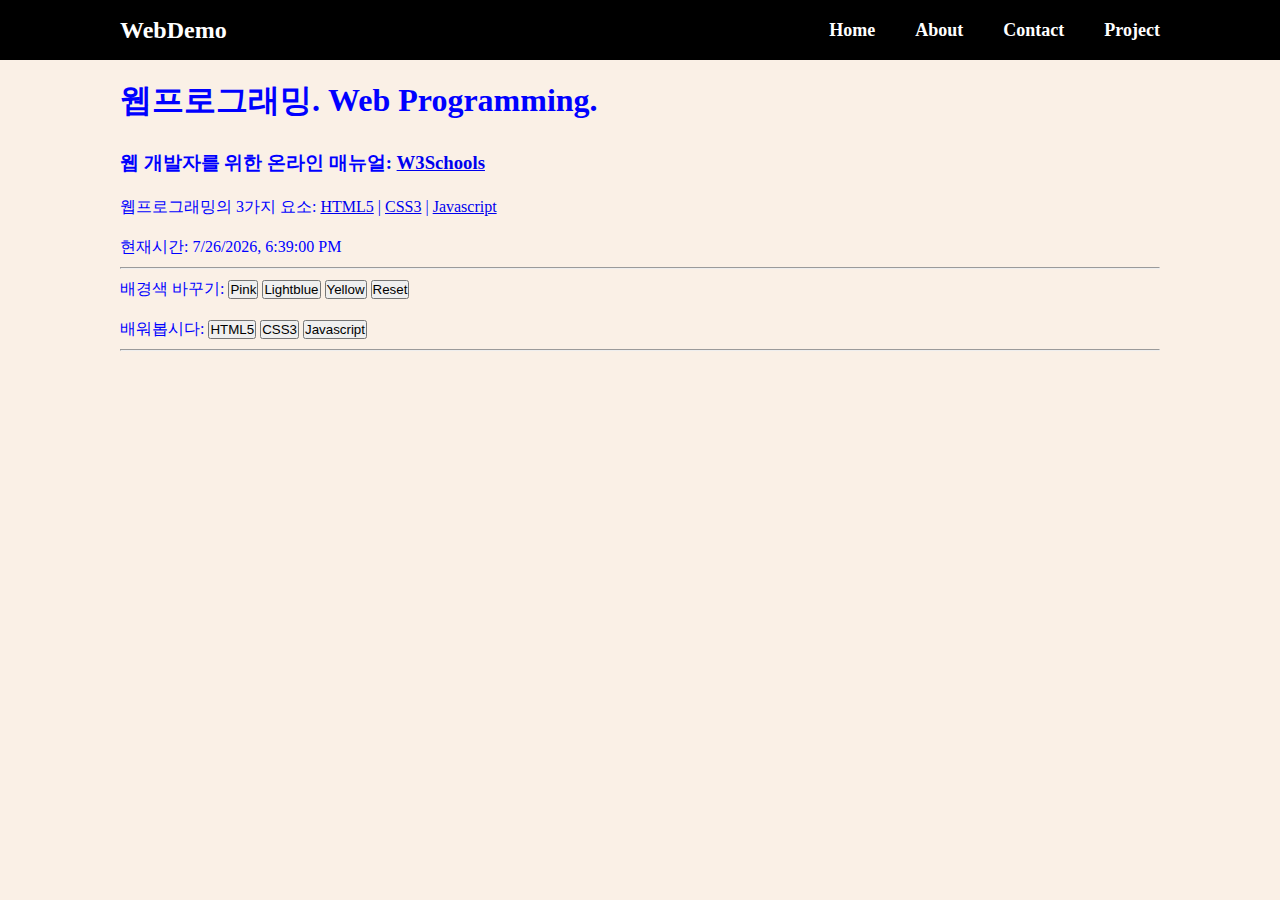
<file: index.html>
<!DOCTYPE html>
<html lang="en">
  <head>
    <meta charset="UTF-8" />
    <meta name="viewport" content="width=device-width, initial-scale=1.0" />
    <title>웹프로그래밍 데모</title>
    <link rel="stylesheet" href="style.css" />
  </head>
  <body>
    <nav class="navbar">
      <div class="container">
        <div class="logo">WebDemo</div>
        <ul class="nav">
          <li>
            <a href="index.html">Home</a>
          </li>
          <li>
            <a href="about.html">About</a>
          </li>
          <li>
            <a href="contact.html">Contact</a>
          </li>
          <li>
            <a href="project.html">Project</a>
          </li>
        </ul>
      </div>
    </nav>

    <!-- 메인 섹션 -->
    <section class="main">
      <div class="container">
        <h1>웹프로그래밍. Web Programming.</h1>

        <h3>
          웹 개발자를 위한 온라인 매뉴얼:
          <a href="https://www.w3schools.com/">W3Schools</a>
        </h3>

        <p>
          웹프로그래밍의 3가지 요소:

          <a href="https://www.w3schools.com/html/default.asp">HTML5</a> |

          <a href="https://www.w3schools.com/css/default.asp">CSS3</a> |

          <a href="https://www.w3schools.com/js/default.asp">Javascript</a>
        </p>
        <p>현재시간: <span id="time"></span></p>
        <hr />

        <p>
          배경색 바꾸기:
          <button onclick="pink()">Pink</button>
          <button onclick="lightblue()">Lightblue</button>
          <button onclick="yellow()">Yellow</button>
          <button onclick="reset()">Reset</button>
        </p>

        <p>
          배워봅시다:
          <button onmouseover="showhtml()" onmouseout="hide()">HTML5</button>
          <button onmouseover="showcss()" onmouseout="hide()">CSS3</button>
          <button onmouseover="showjs()" onmouseout="hide()">Javascript</button>
        </p>
        <hr />
        <br />
        <div>
          <img id="fig" height="200px" />
          <p id="desc"></p>
        </div>
      </div>
    </section>

    <script src="main.js"></script>
  </body>
</html>
</file>
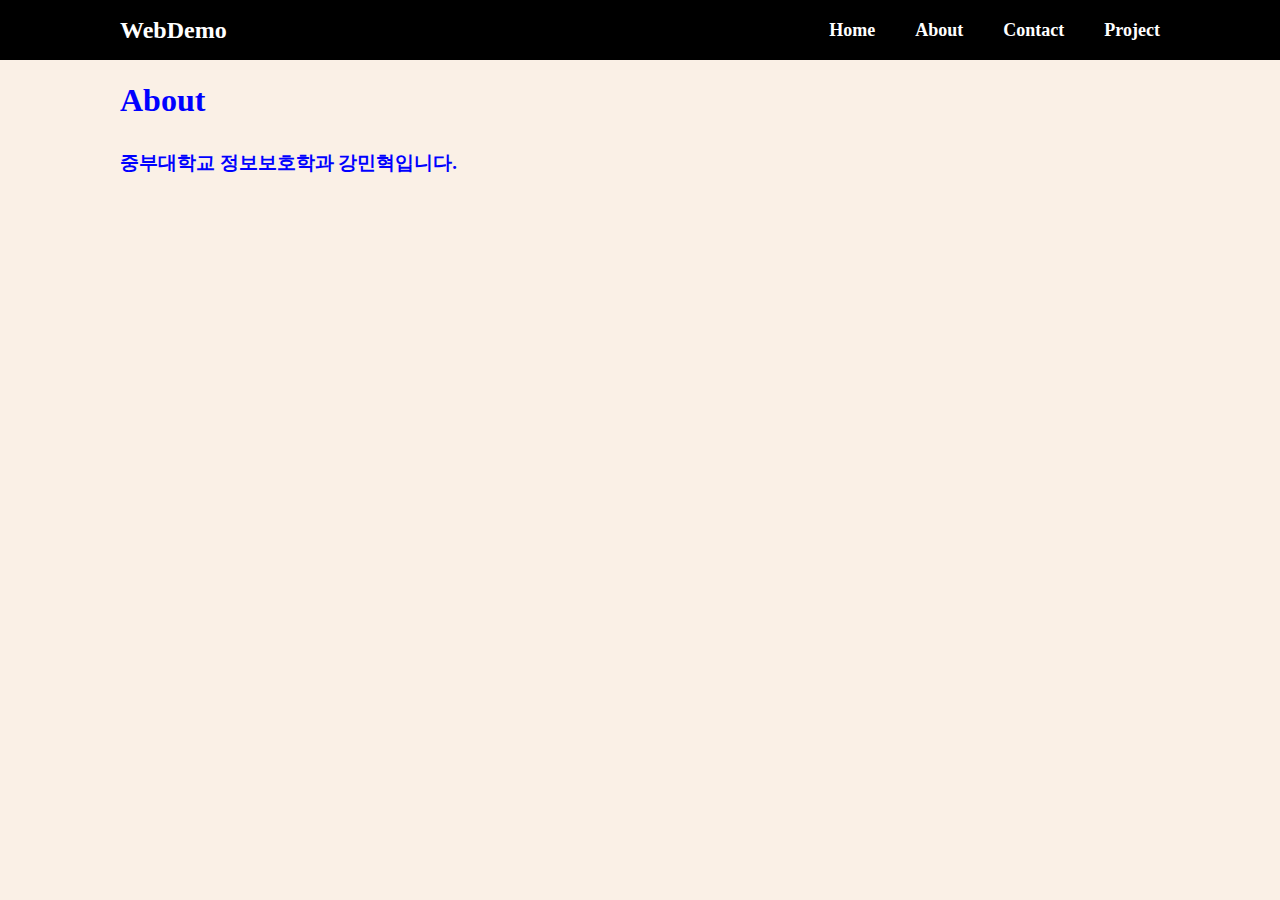
<file: about.html>
<!DOCTYPE html>
<html lang="en">
  <head>
    <meta charset="UTF-8" />
    <meta name="viewport" content="width=device-width, initial-scale=1.0" />
    <title>웹프로그래밍 데모</title>
    <link rel="stylesheet" href="style.css" />
  </head>
  <body>
    <nav class="navbar">
      <div class="container">
        <div class="logo">WebDemo</div>
        <ul class="nav">
          <li>
            <a href="index.html">Home</a>
          </li>
          <li>
            <a href="about.html">About</a>
          </li>
          <li>
            <a href="contact.html">Contact</a>
          </li>
          <li>
            <a href="project.html">Project</a>
          </li>
        </ul>
      </div>
    </nav>

    <!-- 메인 섹션 -->
    <section class="main">
      <div class="container">
        <h1>About</h1>

        <h3>중부대학교 정보보호학과 강민혁입니다.</h3>
      </div>
    </section>

    <script src="main.js"></script>
  </body>
</html>
</file>
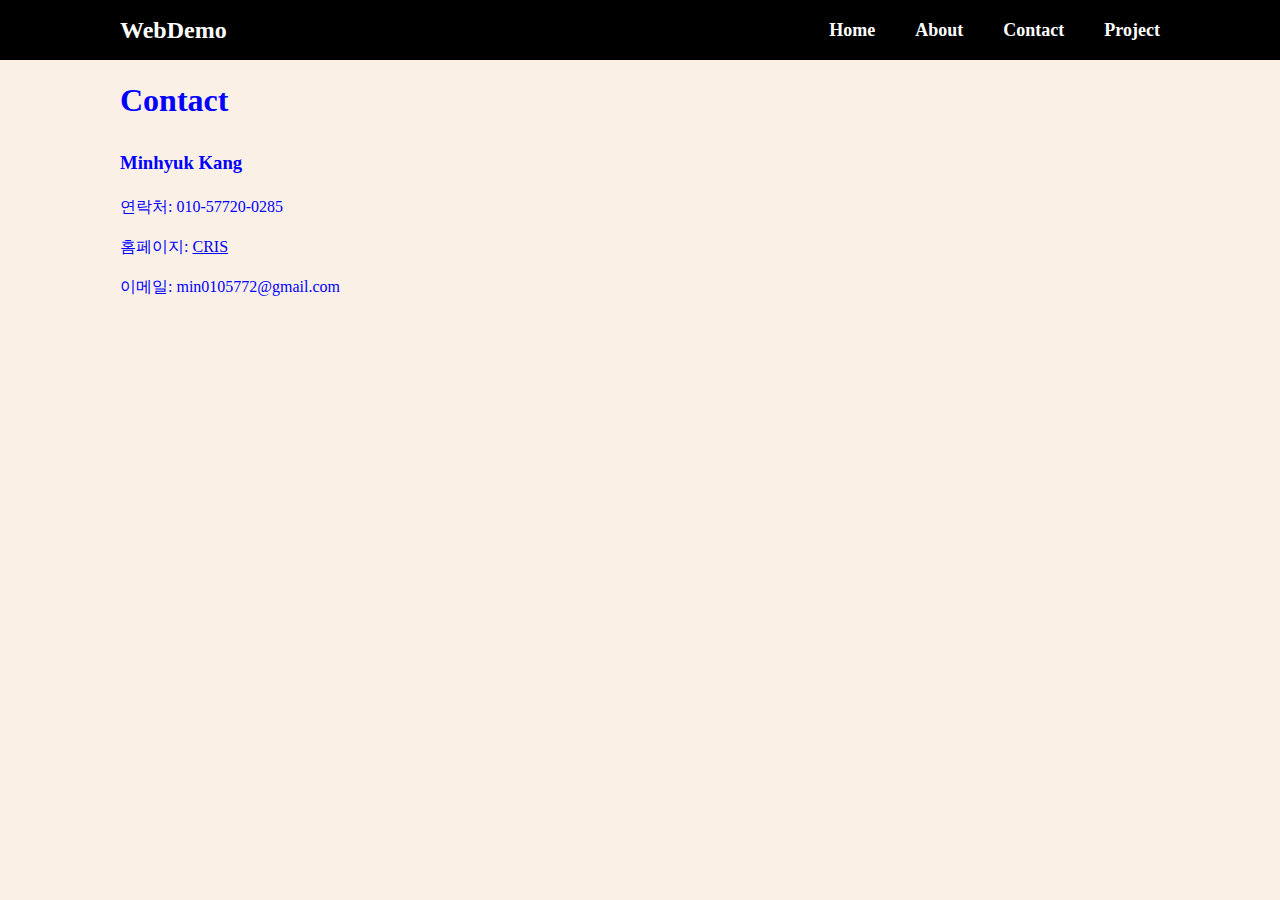
<file: contect.html>
<!DOCTYPE html>
<html lang="en">
  <head>
    <meta charset="UTF-8" />
    <meta name="viewport" content="width=device-width, initial-scale=1.0" />
    <title>웹프로그래밍 데모</title>
    <link rel="stylesheet" href="style.css" />
  </head>
  <body>
    <nav class="navbar">
      <div class="container">
        <div class="logo">WebDemo</div>
        <ul class="nav">
          <li>
            <a href="index.html">Home</a>
          </li>
          <li>
            <a href="about.html">About</a>
          </li>
          <li>
            <a href="contact.html">Contact</a>
          </li>
          <li>
            <a href="project.html">Project</a>
          </li>
        </ul>
      </div>
    </nav>

    <!-- 메인 섹션 -->
    <section class="main">
      <div class="container">
        <h1>Contact</h1>

        <h3>Minhyuk Kang</h3>
        <p>연락처: 010-57720-0285</p>
        <p>홈페이지: <a href="http://cris.joongbu.ac.kr">CRIS</a></p>
        <p>이메일: min0105772@gmail.com</p>
      </div>
    </section>

    <script src="main.js"></script>
  </body>
</html>
</file>
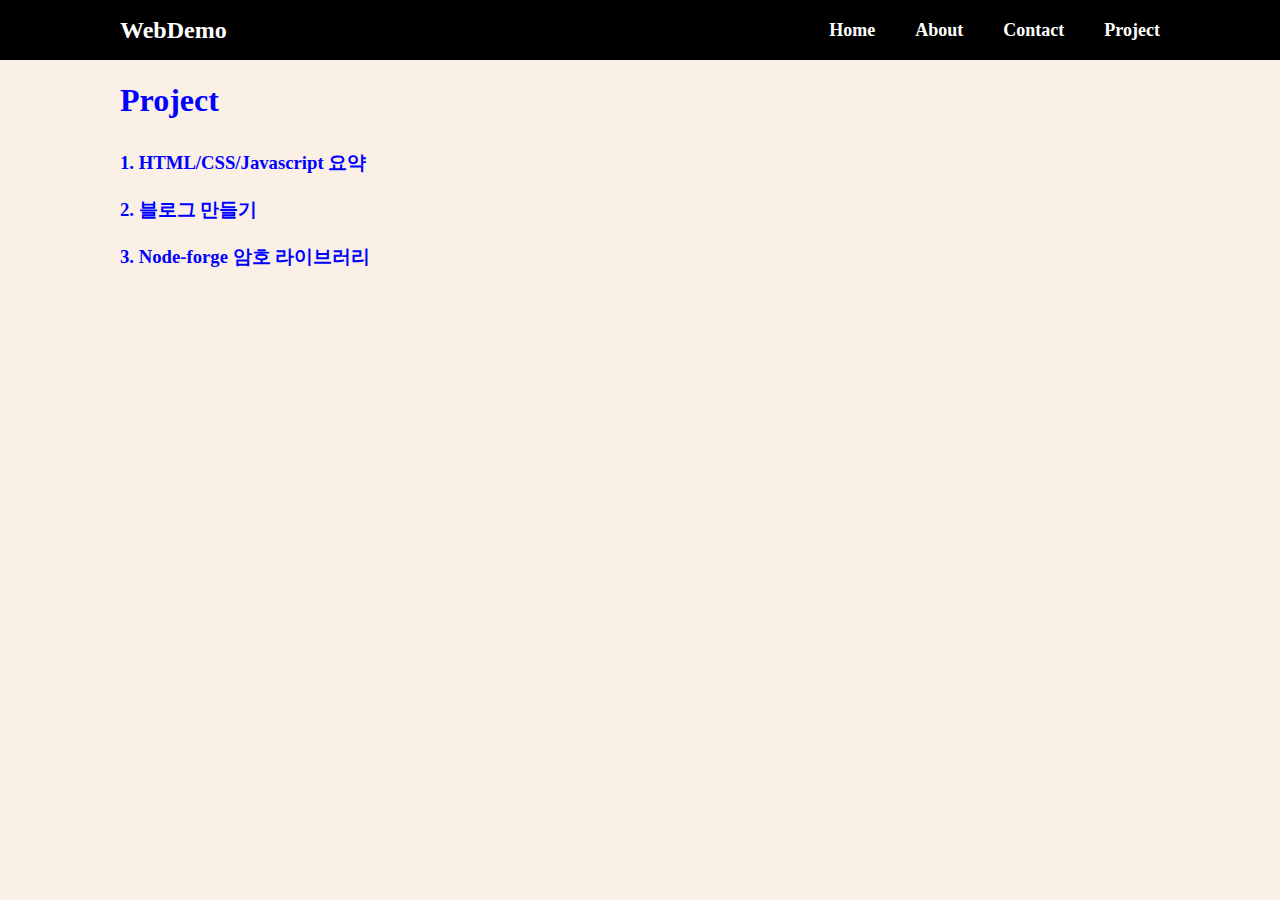
<file: project.html>
<!DOCTYPE html>
<html lang="en">
  <head>
    <meta charset="UTF-8" />
    <meta name="viewport" content="width=device-width, initial-scale=1.0" />
    <title>웹프로그래밍 데모</title>
    <link rel="stylesheet" href="style.css" />
  </head>
  <body>
    <nav class="navbar">
      <div class="container">
        <div class="logo">WebDemo</div>
        <ul class="nav">
          <li>
            <a href="index.html">Home</a>
          </li>
          <li>
            <a href="about.html">About</a>
          </li>
          <li>
            <a href="contact.html">Contact</a>
          </li>
          <li>
            <a href="project.html">Project</a>
          </li>
        </ul>
      </div>
    </nav>

    <!-- 메인 섹션 -->
    <section class="main">
      <div class="container">
        <h1>Project</h1>

        <h3>1. HTML/CSS/Javascript 요약</h3>
        <h3>2. 블로그 만들기</h3>
        <h3>3. Node-forge 암호 라이브러리</h3>
      </div>
    </section>

    <script src="main.js"></script>
  </body>
</html>
</file>
<file: style.css>
* {
  box-sizing: border-box;
  padding: 0;
  margin: 0;
}

body {
  font-size: 16px;
  line-height: 1.5;
  color: black;
  background-color: linen;
}

.navbar {
  background-color: black;
  color: #fff;
  height: 60px;
}

.navbar .container {
  display: flex;
  flex-direction: row;
  justify-content: space-between;
  align-items: center;
  height: 100%;
}

.navbar ul {
  display: flex;
  flex-direction: row;
}

.navbar ul li {
  margin-left: 40px;
}

.navbar a {
  color: white;
  text-decoration: none;
  font-size: 18px;
  font-weight: bold;
}

.navbar .logo {
  font-size: x-large;
  font-weight: bold;
}

.navbar a:hover {
  border-bottom: 2px #fff dashed;
  color: #aaa;
}

ul {
  list-style-type: none;
}

.container {
  max-width: 1100px;
  margin: 0 auto;
  padding: 0 30px;
}

.main {
  color: blue;
  line-height: 2.5;
}
</file>
